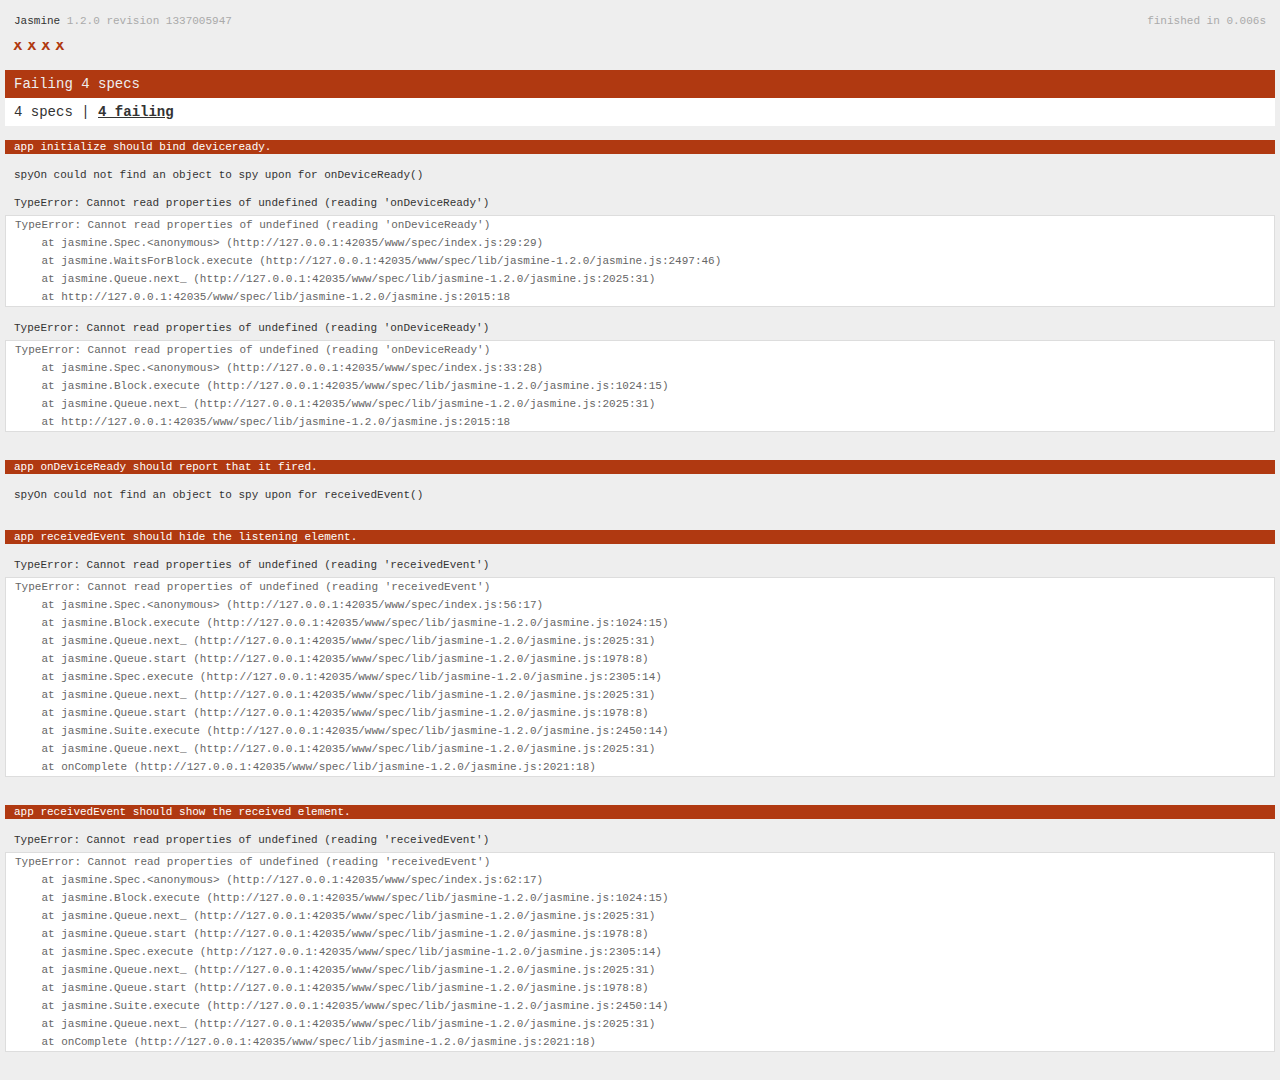
<file: www/spec.html>
<!DOCTYPE html>
<!--
    Licensed to the Apache Software Foundation (ASF) under one
    or more contributor license agreements.  See the NOTICE file
    distributed with this work for additional information
    regarding copyright ownership.  The ASF licenses this file
    to you under the Apache License, Version 2.0 (the
    "License"); you may not use this file except in compliance
    with the License.  You may obtain a copy of the License at

    http://www.apache.org/licenses/LICENSE-2.0

    Unless required by applicable law or agreed to in writing,
    software distributed under the License is distributed on an
    "AS IS" BASIS, WITHOUT WARRANTIES OR CONDITIONS OF ANY
     KIND, either express or implied.  See the License for the
    specific language governing permissions and limitations
    under the License.
-->
<html>
    <head>
        <title>Jasmine Spec Runner</title>

        <!-- jasmine source -->
        <link rel="shortcut icon" type="image/png" href="spec/lib/jasmine-1.2.0/jasmine_favicon.png">
        <link rel="stylesheet" type="text/css" href="spec/lib/jasmine-1.2.0/jasmine.css">
        <script type="text/javascript" src="spec/lib/jasmine-1.2.0/jasmine.js"></script>
        <script type="text/javascript" src="spec/lib/jasmine-1.2.0/jasmine-html.js"></script>

        <!-- include source files here... -->
        <script type="text/javascript" src="js/index.js"></script>

        <!-- include spec files here... -->
        <script type="text/javascript" src="spec/helper.js"></script>
        <script type="text/javascript" src="spec/index.js"></script>

        <script type="text/javascript">
            (function() {
                var jasmineEnv = jasmine.getEnv();
                jasmineEnv.updateInterval = 1000;

                var htmlReporter = new jasmine.HtmlReporter();

                jasmineEnv.addReporter(htmlReporter);

                jasmineEnv.specFilter = function(spec) {
                    return htmlReporter.specFilter(spec);
                };

                var currentWindowOnload = window.onload;

                window.onload = function() {
                    if (currentWindowOnload) {
                        currentWindowOnload();
                    }
                    execJasmine();
                };

                function execJasmine() {
                    jasmineEnv.execute();
                }
            })();
        </script>
    </head>
    <body>
        <div id="stage" style="display:none;"></div>
    </body>
</html>
</file>
<file: www/spec/lib/jasmine-1.2.0/jasmine.css>
body { background-color: #eeeeee; padding: 0; margin: 5px; overflow-y: scroll; }

#HTMLReporter { font-size: 11px; font-family: Monaco, "Lucida Console", monospace; line-height: 14px; color: #333333; }
#HTMLReporter a { text-decoration: none; }
#HTMLReporter a:hover { text-decoration: underline; }
#HTMLReporter p, #HTMLReporter h1, #HTMLReporter h2, #HTMLReporter h3, #HTMLReporter h4, #HTMLReporter h5, #HTMLReporter h6 { margin: 0; line-height: 14px; }
#HTMLReporter .banner, #HTMLReporter .symbolSummary, #HTMLReporter .summary, #HTMLReporter .resultMessage, #HTMLReporter .specDetail .description, #HTMLReporter .alert .bar, #HTMLReporter .stackTrace { padding-left: 9px; padding-right: 9px; }
#HTMLReporter #jasmine_content { position: fixed; right: 100%; }
#HTMLReporter .version { color: #aaaaaa; }
#HTMLReporter .banner { margin-top: 14px; }
#HTMLReporter .duration { color: #aaaaaa; float: right; }
#HTMLReporter .symbolSummary { overflow: hidden; *zoom: 1; margin: 14px 0; }
#HTMLReporter .symbolSummary li { display: block; float: left; height: 7px; width: 14px; margin-bottom: 7px; font-size: 16px; }
#HTMLReporter .symbolSummary li.passed { font-size: 14px; }
#HTMLReporter .symbolSummary li.passed:before { color: #5e7d00; content: "\02022"; }
#HTMLReporter .symbolSummary li.failed { line-height: 9px; }
#HTMLReporter .symbolSummary li.failed:before { color: #b03911; content: "x"; font-weight: bold; margin-left: -1px; }
#HTMLReporter .symbolSummary li.skipped { font-size: 14px; }
#HTMLReporter .symbolSummary li.skipped:before { color: #bababa; content: "\02022"; }
#HTMLReporter .symbolSummary li.pending { line-height: 11px; }
#HTMLReporter .symbolSummary li.pending:before { color: #aaaaaa; content: "-"; }
#HTMLReporter .bar { line-height: 28px; font-size: 14px; display: block; color: #eee; }
#HTMLReporter .runningAlert { background-color: #666666; }
#HTMLReporter .skippedAlert { background-color: #aaaaaa; }
#HTMLReporter .skippedAlert:first-child { background-color: #333333; }
#HTMLReporter .skippedAlert:hover { text-decoration: none; color: white; text-decoration: underline; }
#HTMLReporter .passingAlert { background-color: #a6b779; }
#HTMLReporter .passingAlert:first-child { background-color: #5e7d00; }
#HTMLReporter .failingAlert { background-color: #cf867e; }
#HTMLReporter .failingAlert:first-child { background-color: #b03911; }
#HTMLReporter .results { margin-top: 14px; }
#HTMLReporter #details { display: none; }
#HTMLReporter .resultsMenu, #HTMLReporter .resultsMenu a { background-color: #fff; color: #333333; }
#HTMLReporter.showDetails .summaryMenuItem { font-weight: normal; text-decoration: inherit; }
#HTMLReporter.showDetails .summaryMenuItem:hover { text-decoration: underline; }
#HTMLReporter.showDetails .detailsMenuItem { font-weight: bold; text-decoration: underline; }
#HTMLReporter.showDetails .summary { display: none; }
#HTMLReporter.showDetails #details { display: block; }
#HTMLReporter .summaryMenuItem { font-weight: bold; text-decoration: underline; }
#HTMLReporter .summary { margin-top: 14px; }
#HTMLReporter .summary .suite .suite, #HTMLReporter .summary .specSummary { margin-left: 14px; }
#HTMLReporter .summary .specSummary.passed a { color: #5e7d00; }
#HTMLReporter .summary .specSummary.failed a { color: #b03911; }
#HTMLReporter .description + .suite { margin-top: 0; }
#HTMLReporter .suite { margin-top: 14px; }
#HTMLReporter .suite a { color: #333333; }
#HTMLReporter #details .specDetail { margin-bottom: 28px; }
#HTMLReporter #details .specDetail .description { display: block; color: white; background-color: #b03911; }
#HTMLReporter .resultMessage { padding-top: 14px; color: #333333; }
#HTMLReporter .resultMessage span.result { display: block; }
#HTMLReporter .stackTrace { margin: 5px 0 0 0; max-height: 224px; overflow: auto; line-height: 18px; color: #666666; border: 1px solid #ddd; background: white; white-space: pre; }

#TrivialReporter { padding: 8px 13px; position: absolute; top: 0; bottom: 0; left: 0; right: 0; overflow-y: scroll; background-color: white; font-family: "Helvetica Neue Light", "Lucida Grande", "Calibri", "Arial", sans-serif; /*.resultMessage {*/ /*white-space: pre;*/ /*}*/ }
#TrivialReporter a:visited, #TrivialReporter a { color: #303; }
#TrivialReporter a:hover, #TrivialReporter a:active { color: blue; }
#TrivialReporter .run_spec { float: right; padding-right: 5px; font-size: .8em; text-decoration: none; }
#TrivialReporter .banner { color: #303; background-color: #fef; padding: 5px; }
#TrivialReporter .logo { float: left; font-size: 1.1em; padding-left: 5px; }
#TrivialReporter .logo .version { font-size: .6em; padding-left: 1em; }
#TrivialReporter .runner.running { background-color: yellow; }
#TrivialReporter .options { text-align: right; font-size: .8em; }
#TrivialReporter .suite { border: 1px outset gray; margin: 5px 0; padding-left: 1em; }
#TrivialReporter .suite .suite { margin: 5px; }
#TrivialReporter .suite.passed { background-color: #dfd; }
#TrivialReporter .suite.failed { background-color: #fdd; }
#TrivialReporter .spec { margin: 5px; padding-left: 1em; clear: both; }
#TrivialReporter .spec.failed, #TrivialReporter .spec.passed, #TrivialReporter .spec.skipped { padding-bottom: 5px; border: 1px solid gray; }
#TrivialReporter .spec.failed { background-color: #fbb; border-color: red; }
#TrivialReporter .spec.passed { background-color: #bfb; border-color: green; }
#TrivialReporter .spec.skipped { background-color: #bbb; }
#TrivialReporter .messages { border-left: 1px dashed gray; padding-left: 1em; padding-right: 1em; }
#TrivialReporter .passed { background-color: #cfc; display: none; }
#TrivialReporter .failed { background-color: #fbb; }
#TrivialReporter .skipped { color: #777; background-color: #eee; display: none; }
#TrivialReporter .resultMessage span.result { display: block; line-height: 2em; color: black; }
#TrivialReporter .resultMessage .mismatch { color: black; }
#TrivialReporter .stackTrace { white-space: pre; font-size: .8em; margin-left: 10px; max-height: 5em; overflow: auto; border: 1px inset red; padding: 1em; background: #eef; }
#TrivialReporter .finished-at { padding-left: 1em; font-size: .6em; }
#TrivialReporter.show-passed .passed, #TrivialReporter.show-skipped .skipped { display: block; }
#TrivialReporter #jasmine_content { position: fixed; right: 100%; }
#TrivialReporter .runner { border: 1px solid gray; display: block; margin: 5px 0; padding: 2px 0 2px 10px; }
</file>
